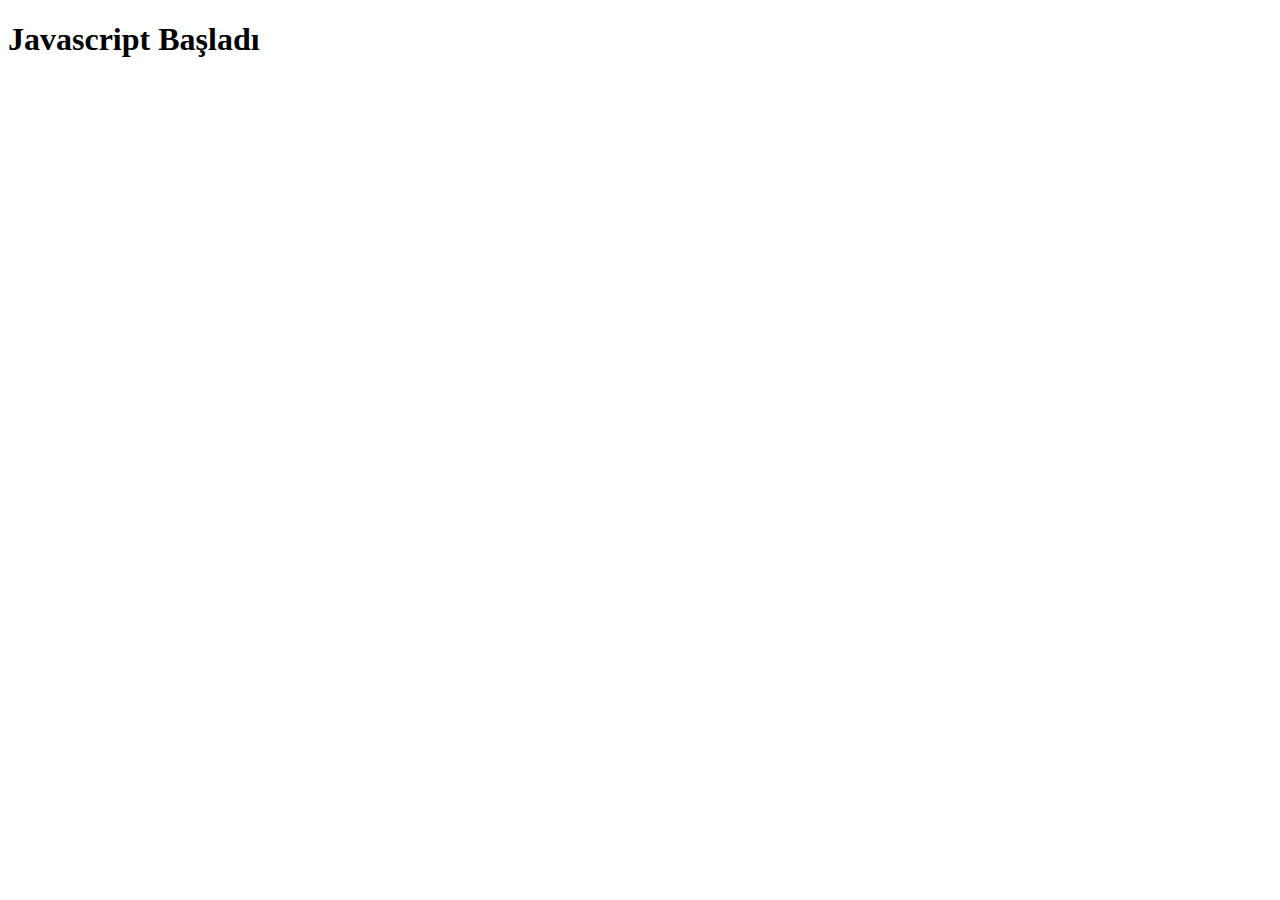
<file: index.html>
<!DOCTYPE html>
<html lang="en">

<head>
    <meta charset="UTF-8">
    <meta http-equiv="X-UA-Compatible" content="IE=edge">
    <meta name="viewport" content="width=device-width, initial-scale=1.0">
    <title>Java Script</title>
</head>

<body>
    <h1>Javascript Başladı</h1>

    <!-- 001 <script src="js/001_hello_world.js"></script> -->
    <!-- 002 <script src="js/002_degisken_tanımlama.js"></script> -->

    <!-- <script src="js/004_number_veri_turu.js"></script> -->
    <!-- <script src="js/005-boolean-veri-turu.js"></script> -->
    <!-- <script src="js/006-veri-turu-ve-veri-turu-donusumleri.js"></script> -->

    <!-- <script src="js/007-template-literals.js"></script> -->
    <script src="js/008-string-veri-turu-islemleri.js"></script>




</body>

</html>
</file>
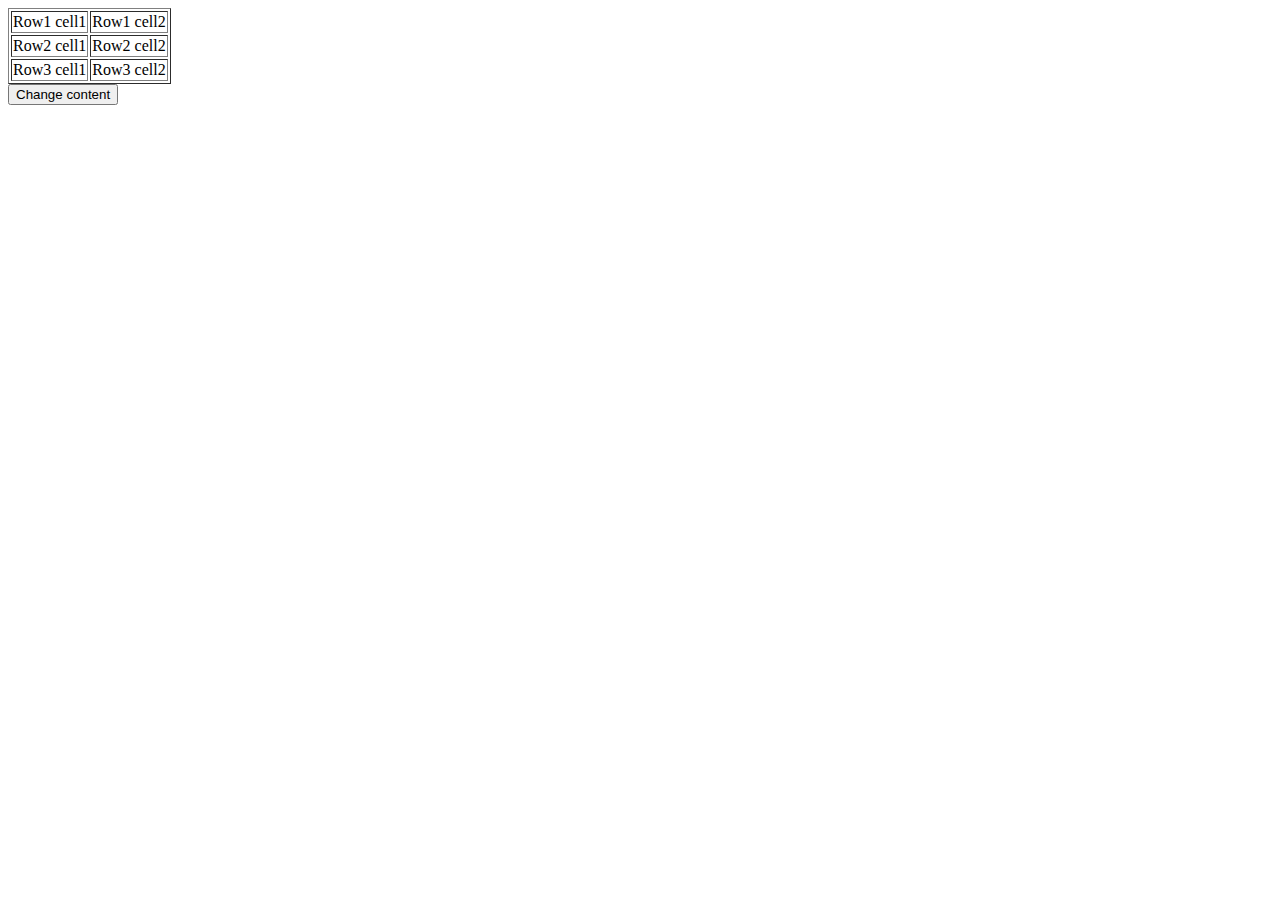
<file: dom/index.html>
<!DOCTYPE html>
<html>

<head>
  <title>DOM!!!</title>
</head>

<body>


  <!-- <script src="1.js"></script> -->
  <!-- <script src="2.js"></script> -->

  <!-- <script src="3.js"></script> -->
  <!-- <script src="4.js"></script> -->

  <!-- <script src="5.js"></script> -->
  <script src="6.js"></script>



  <!-- 1
    <input type="button" id="btnClick" value="Tıkla!!" />
    <script type="text/javascript">
        //    cliked fonksyon ismidir
        document.getElementById("btnClick").addEventListener('click' , cliked); 
        function cliked()
         {
           alert('Helllo Madııı');
         }
    </script> 
  -->

  <!-- <button onclick="cliked()"> Click</button> -->
  <!-- Ya da -->
  <!-- <input type="button" id="btnClick" value="Tıkla!!" onclick="cliked()"/> -->

  <!-- 2
  <p id='text'>JavaScript Exercises - w3resource</p>
  <div>
    <button id="jsstyle" onclick="js_style()">Style</button>
  </div> -->

  <!-- 3 
  <form id="form1" onsubmit="getFormvalue()">
    First name: <input type="text" name="fname" value="David"><br>
    Last name: <input type="text" name="lname" value="Beckham"><br>
    <input type="submit" value="Submit">
  </form>
  -->


  <!-- 4 
  <input type="button" value="Click to set paragraph background color" onclick="set_background()">
  <p>w3resource JavaScript Exercises</p>
  <p>w3resource PHP Exercises</p>
  -->


  <!-- 5 
  <p>
    <a id="w3r" type="text/html" hreflang="en-us" rel="nofollow" target="_self"
      href="https://www.w3resource.com/">w3resource</a>
  </p>
  <button onclick="getAttributes()">Click here to get attributes value</button>
-->

  <table id="myTable" border="1">
    <tr>
      <td>Row1 cell1</td>
      <td>Row1 cell2</td>
    </tr>
    <tr>
      <td>Row2 cell1</td>
      <td>Row2 cell2</td>
    </tr>
    <tr>
      <td>Row3 cell1</td>
      <td>Row3 cell2</td>
    </tr>
  </table>
  <form>
    <input type="button" onclick="changeContent()" value="Change content">
  </form>


</body>

</html>
</file>
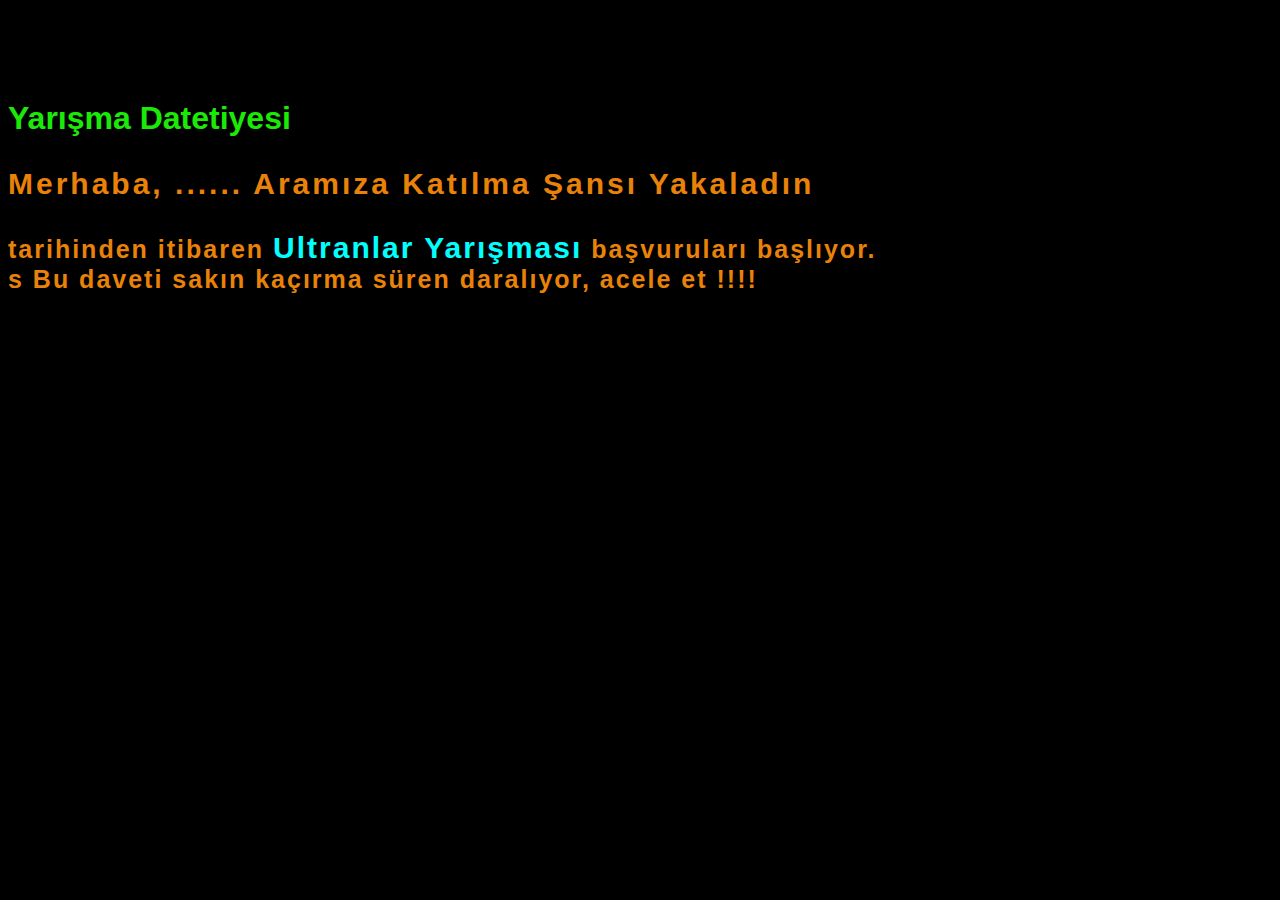
<file: data/odev-1/index.html>
<!DOCTYPE html>
<html lang="en">

<head>
    <meta charset="UTF-8">
    <meta http-equiv="X-UA-Compatible" content="IE=edge">
    <meta name="viewport" content="width=device-width, initial-scale=1.0">
    <link rel="stylesheet" href="style.css">
    <link rel="stylesheet" href="https://cdn.jsdelivr.net/npm/bootstrap@4.6.0/dist/css/bootstrap.min.css"
        integrity="sha384-B0vP5xmATw1+K9KRQjQERJvTumQW0nPEzvF6L/Z6nronJ3oUOFUFpCjEUQouq2+l" crossorigin="anonymous" />
    <title>Karsılama Ekrani</title>
</head>

<body class="bg-dark">
    <div class="text-center header-style">
        <h1><strong> Yarışma Datetiyesi </strong></h1>
        <div>
            <p class="text1">Merhaba, <span id="name">......</span> Aramıza Katılma Şansı Yakaladın</p>
        </div>
        <div id="myClock" class="clock" onload="showTime()">
        </div>
        <div class="text2">
            tarihinden itibaren 
            <span class="run" >Ultranlar Yarışması</span> başvuruları başlıyor. <br>s
            Bu daveti sakın kaçırma süren daralıyor, acele et !!!!
        </div>
    </div>
    <script src="javascript.js"></script>
</body>
</html>
</file>
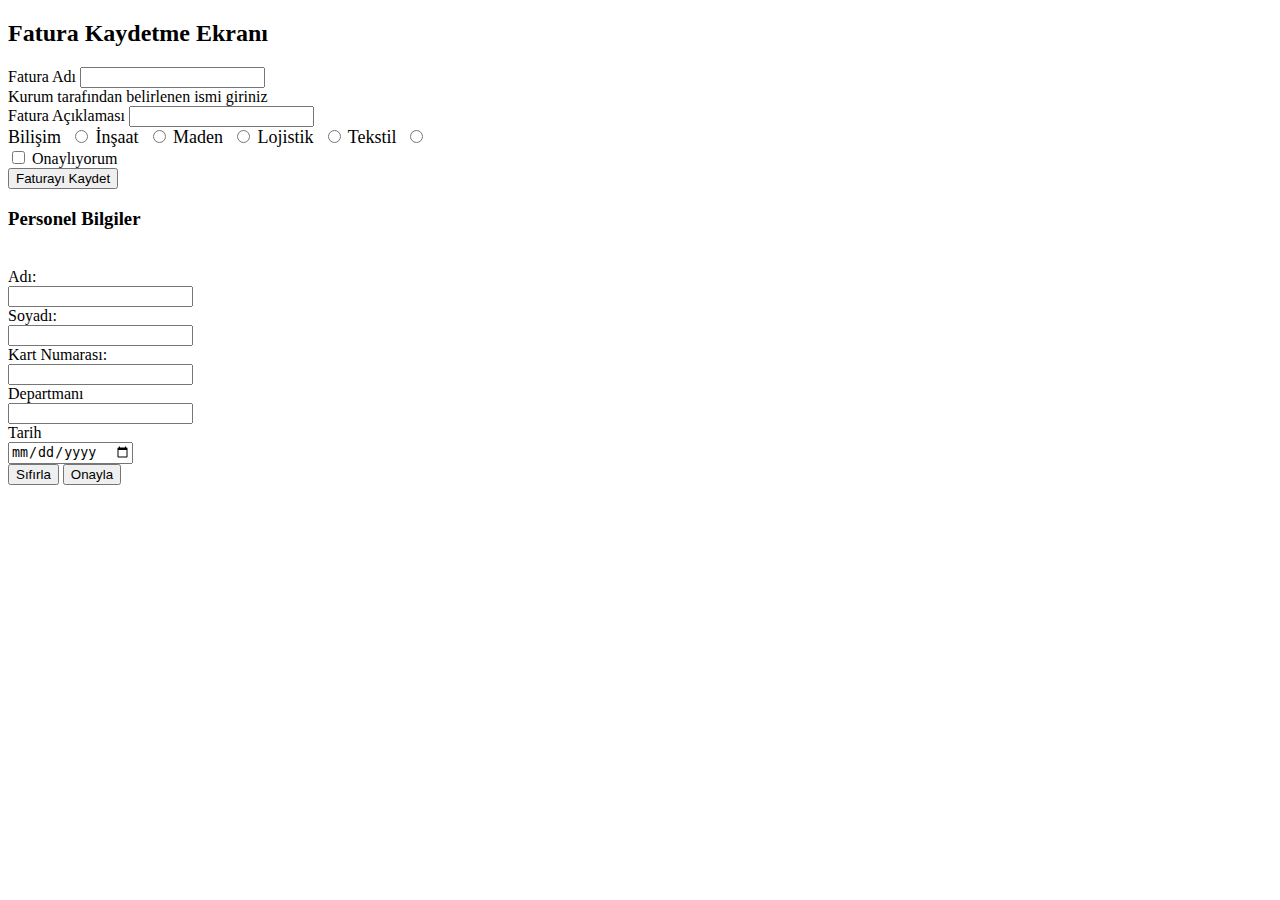
<file: data/extra/forms/index.html>
<!DOCTYPE html>
<html lang="en">

<head>
    <meta charset="UTF-8">
    <meta http-equiv="X-UA-Compatible" content="IE=edge">
    <meta name="viewport" content="width=device-width, initial-scale=1.0">
    <link href="https://cdn.jsdelivr.net/npm/bootstrap@5.0.2/dist/css/bootstrap.min.css" rel="stylesheet"
        integrity="sha384-EVSTQN3/azprG1Anm3QDgpJLIm9Nao0Yz1ztcQTwFspd3yD65VohhpuuCOmLASjC" crossorigin="anonymous">

    <title>Forms</title>
</head>

<body>

    <div class="container mt-5">
        <div class="row">
            <div class="col-sm-6">
                <h2>Fatura Kaydetme Ekranı</h2>
                <form id="billForm">

                    <div class="mb-4">
                        <label for="billName" class="form-label">Fatura Adı</label>
                        <input type="text" name="billName" id="billName" class="form-control"
                            aria-describedby="billNameHelp">
                        <div id="billNameHelp" class="form-text">Kurum tarafından belirlenen ismi giriniz</div>
                    </div>


                    <div class="mb-4">
                        <label for="billExplane" class="form-label">Fatura Açıklaması</label>
                        <input type="text" name="billExplane" id="billExplane" class="form-control">
                    </div>

                    <div class="mb-4" style="font-size: 18px;">
                        <label for="type" class="form-label">Bilişim</label>&nbsp;
                        <input type="radio" name="type" id="bilisim">
                        <span class="px-3"></span>

                        <label for="type" class="form-label">İnşaat</label>&nbsp;
                        <input type="radio" name="type" id="insaat">
                        <span class="px-3"></span>

                        <label for="type" class="form-label">Maden</label>&nbsp;
                        <input type="radio" name="type" id="maden">
                        <span class="px-3"></span>

                        <label for="type" class="form-label">Lojistik</label>&nbsp;
                        <input type="radio" name="type" id="lojistik">
                        <span class="px-3"></span>

                        <label for="type" class="form-label">Tekstil</label>&nbsp;
                        <input type="radio" name="type" id="tekstil">
                    </div>

                    <div class="mb-3 form-check">
                        <input type="checkbox" id="billCheck" name="billCheck" class="form-check-input">
                        <label class="form-check-label" for="billCheck">Onaylıyorum</label>
                    </div>
                    <button type="submit" class="btn btn-primary">Faturayı Kaydet</button>
                </form>
            </div>

            <div class="col-sm-5 offset-sm-1">
                <h3 class="mb-4" style="padding-bottom: 20px;">Personel Bilgiler</h3>
                <form id="personelForm">
                    <div class="row g-3 align-items-center">
                        <!-- Name -->
                        <div class="col-3 mb-3">
                            <label for="personName" class="col-form-label">Adı:</label>
                        </div>
                        <div class="col-4 mb-3">
                            <input type="text" id="personName" class="form-control" name="personName">
                        </div>
                        <div class="col-5 mb-3"></div>
                        <!-- Surname -->
                        <div class="col-3 mb-3">
                            <label for="personSurname" class="col-form-label">Soyadı:</label>
                        </div>
                        <div class="col-4 mb-3">
                            <input type="text" id="personSurname" class="form-control" name="personSurname">
                        </div>
                        <div class="col-5 mb-3"></div>
                        <!-- ID -->
                        <div class="col-3 mb-3">
                            <label for="id" class="col-form-label">Kart Numarası: </label>
                        </div>
                        <div class="col-4 mb-3">
                            <input type="number" id="id" class="form-control" name="id">
                        </div>
                        <div class="col-5 mb-3"></div>
                        <!-- Department -->
                        <div class="col-3 mb-3">
                            <label for="department" class="col-form-label">Departmanı</label>
                        </div>
                        <div class="col-4 mb-3">
                            <input type="text" id="department" class="form-control" name="department">
                        </div>
                        <div class="col-5 mb-3"></div>
                        <!-- Department -->
                        <div class="col-3 mb-3">
                            <label for="date" class="col-form-label">Tarih</label>
                        </div>
                        <div class="col-4 mb-3">
                            <input type="date" id="date" class="form-control" name="date">
                        </div>
                        <div class="col-5 mb-3"></div>
                        <!-- Buttons -->
                        <button type="reset" class="btn btn-outline-danger col-2  offset-1 mb-3">Sıfırla</button>
                        <button type="submit" class="btn btn-outline-success col-2 offset-1 mb-3">Onayla</button>
                </form>
            </div>
        </div>
    </div>
    </div>




    <script src="https://cdn.jsdelivr.net/npm/bootstrap@5.0.2/dist/js/bootstrap.bundle.min.js"
        integrity="sha384-MrcW6ZMFYlzcLA8Nl+NtUVF0sA7MsXsP1UyJoMp4YLEuNSfAP+JcXn/tWtIaxVXM"
        crossorigin="anonymous"></script>

</body>

</html>
</file>
<file: data/odev-1/style.css>
.header-style {
    margin-top: 100px;
    color: #1be908;
    font-weight: 900;
    font-family: 'Lucida Sans', 'Lucida Sans Regular', 'Lucida Grande', 'Lucida Sans Unicode', Geneva, Verdana, sans-serif;
}

body {
    background: black;
}

.clock {
    color: #e4421a;
    font-size: 40px;
    font-family: 'Lucida Sans', 'Lucida Sans Regular', 'Lucida Grande', 'Lucida Sans Unicode', Geneva, Verdana, sans-serif;
    letter-spacing: 3px;
}

.text1 {
    color: #e98208;
    font-size: 30px;
    font-family: 'Lucida Sans', 'Lucida Sans Regular', 'Lucida Grande', 'Lucida Sans Unicode', Geneva, Verdana, sans-serif;
    letter-spacing: 3px;
}

.text2 {
    color: #e98208;
    font-size: 25px;
    font-family: 'Lucida Sans', 'Lucida Sans Regular', 'Lucida Grande', 'Lucida Sans Unicode', Geneva, Verdana, sans-serif;
    letter-spacing: 2px;
}


.run {
    font-weight: 900;
    font-size: 30px;
    color: aqua;
}
</file>
